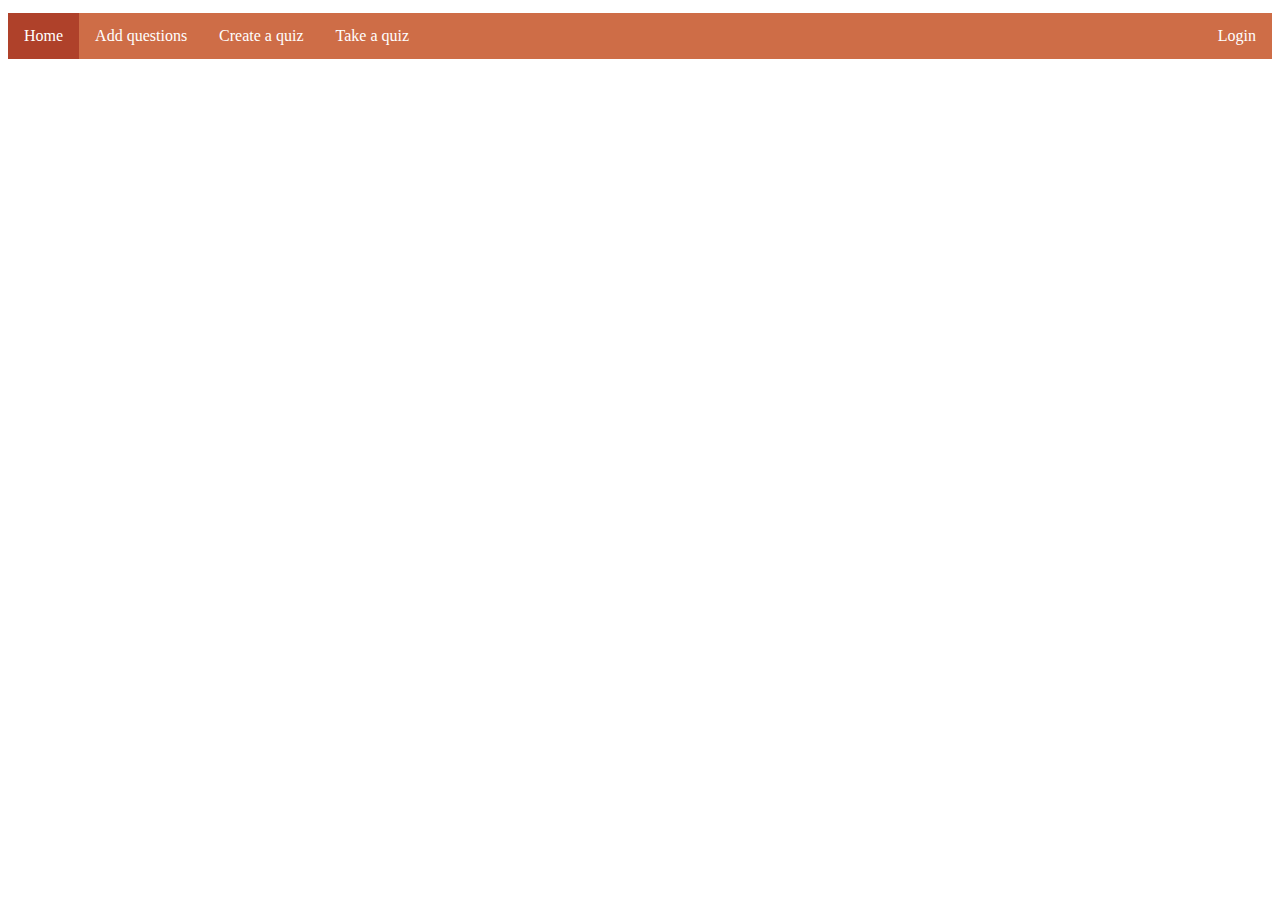
<file: index.html>
<!DOCTYPE html>
<html lang="en">
  <head>
    <meta charset="UTF-8" />
    <meta name="viewport" content="width=device-width, initial-scale=1.0" />
    <title>Document</title>
    <link rel="stylesheet" href="navbar.css">
    <script src="configuration.js"></script>
  </head>

  <body>
    <ul class="topnav">
      <li><a class="active" href="index.html">Home</a></li>
      <li><a href="add-question.html">Add questions</a></li>
      <li><a href="make-a-quiz.html">Create a quiz</a></li>
      <li><a href="take-a-quiz.html">Take a quiz</a></li>
      <li class="right"><a href="login.html">Login</a></li>
    </ul>

   
  </body>
</html>
</file>
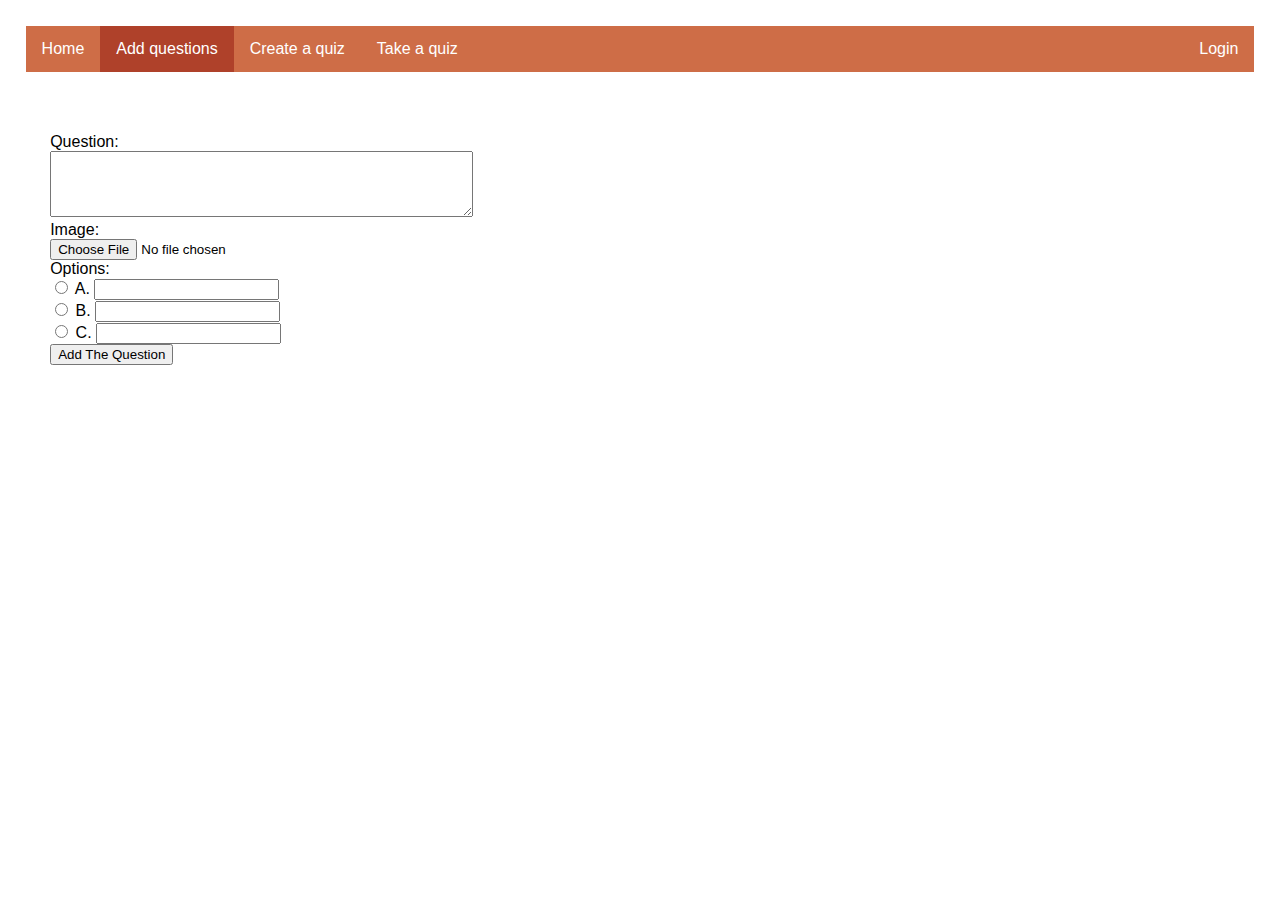
<file: add-question.html>
<!DOCTYPE html>
<html lang="en">
  <head>
    <meta charset="UTF-8" />
    <meta name="viewport" content="width=device-width, initial-scale=1.0" />
    <title>Add a question</title>
    <link rel="stylesheet" href="navbar.css">
    <link rel="stylesheet" href="general.css">
    <link rel="stylesheet" href="cards.css">
  </head>
  <body>
    <ul class="topnav">
      <li><a  href="index.html">Home</a></li>
      <li><a class="active" href="add-question.html">Add questions</a></li>
      <li><a href="make-a-quiz.html">Create a quiz</a></li>
      <li><a href="take-a-quiz.html">Take a quiz</a></li>
      <li class="right"><a href="login.html">Login</a></li>
    </ul>

    <form>
      <!-- Question Text -->
      <label for="questionText">Question:</label><br />
      <textarea
        id="questionText"
        name="description"
        rows="4"
        cols="50"
        required
      ></textarea
      ><br />

      <!-- Image Upload -->
      <label for="imageUpload">Image:</label><br />
      <input
        type="file"
        id="imageUpload"
        name="imageFile"
        accept="image/*"
      /><br />

      <!-- Options -->
      <label>Options:</label><br />
      <input type="radio" id="optionA" name="answer" value="A" required />
      <label for="optionA">A. </label>
      <input type="text" id="optionAText" name="optionA" required /><br />

      <input type="radio" id="optionB" name="answer" value="B" required />
      <label for="optionB">B. </label>
      <input type="text" id="optionBText" name="optionB" required /><br />

      <input type="radio" id="optionC" name="answer" value="C" required />
      <label for="optionC">C. </label>
      <input type="text" id="optionCText" name="optionC" required /><br />

      <!-- Submit Button -->
      <input type="button" value="Add The Question" onclick="add()" />
    </form>

    <div id="list" class="cards"></div>

    <script>
      let host = "https://test3-latest-p9am.onrender.com";
      let questions = [];
      displayTheQuestions();

      async function getAll() {
        let response = await fetch(host + "/questions");
        let result = await response.json();
        return result;
      }

      async function displayTheQuestions() {
        if (questions.length == 0) {
          questions = await getAll();
        }

        let list = document.getElementById("list");
        list.innerHTML = "";

        for (let question of questions) {
          let div = document.createElement("div");
          div.className = "card";
          let innerHtml = `
         
        <img src="https://test3-latest-p9am.onrender.com/questions/${question.id}/image" alt="question" style="width:100%">
        <div class="container">
          <h4><b>${question.id}</b></h4> 
          <p>${question.description}</p>
          <form>
              <input type="radio" id="q${question.id}ptionA" name="q2Answer" value="A">
              <label for="q${question.id}ptionA">${question.choices[0]}</label><br>

              <input type="radio" id="q${question.id}ptionB" name="q2Answer" value="B">
              <label for="q${question.id}ptionB">${question.choices[1]}</label><br>

              <input type="radio" id="q${question.id}ptionC" name="q2Answer" value="C">
              <label for="q${question.id}ptionC">${question.choices[2]}</label><br>       
          </form> 
        </div>
     
            `;
          div.innerHTML = innerHtml;
          list.appendChild(div);
        }
      }

      function add() {
        let form = document.forms[0];
        let formData = new FormData(form);
        // output as an object
        let data = Object.fromEntries(formData);
        let question = {};
        question.description = data.description;
        question.choices = [data.optionA, data.optionB, data.optionC];
        switch (data.answer) {
          case "A":
            question.answer = data.optionA;
            break;
          case "B":
            question.answer = data.optionB;
            break;
          case "C":
            question.answer = data.optionC;
            break;
        }        
        addTheQuestion(question, data.imageFile);
      }

      async function addTheQuestion(question, imageFile) {
        let message = "";

        let request = {
          method: "POST",
          headers: {
            "Content-Type": "application/json",
          },
          body: JSON.stringify(question),
        };
        let response = await fetch(host + "/questions", request);
        if (response.status == 200) {
          let id = await response.json();
          let result = await submitTheImage(id, imageFile);
          if (result) {
            message = "The question was added successfully!";
          } else {
            message =
              "Something went wrong! Question data was saved successfully but question image was not saved.";
          }
        } else {
          console.log(response);
          message = "Something went wrong! Question data could not be saved.";
        }
        alert(message);
        location.href = "add-question.html";
      }

      async function submitTheImage(id, imageFile) {
        let formData = new FormData();
        formData.append("file", imageFile);
        let request = {
          method: "POST",
          body: formData,
        };
        let response = await fetch(
          host + "/questions/" + id + "/image",
          request
        );
        let result = await response.json();
        return result;
      }
    </script>
  </body>
</html>
</file>
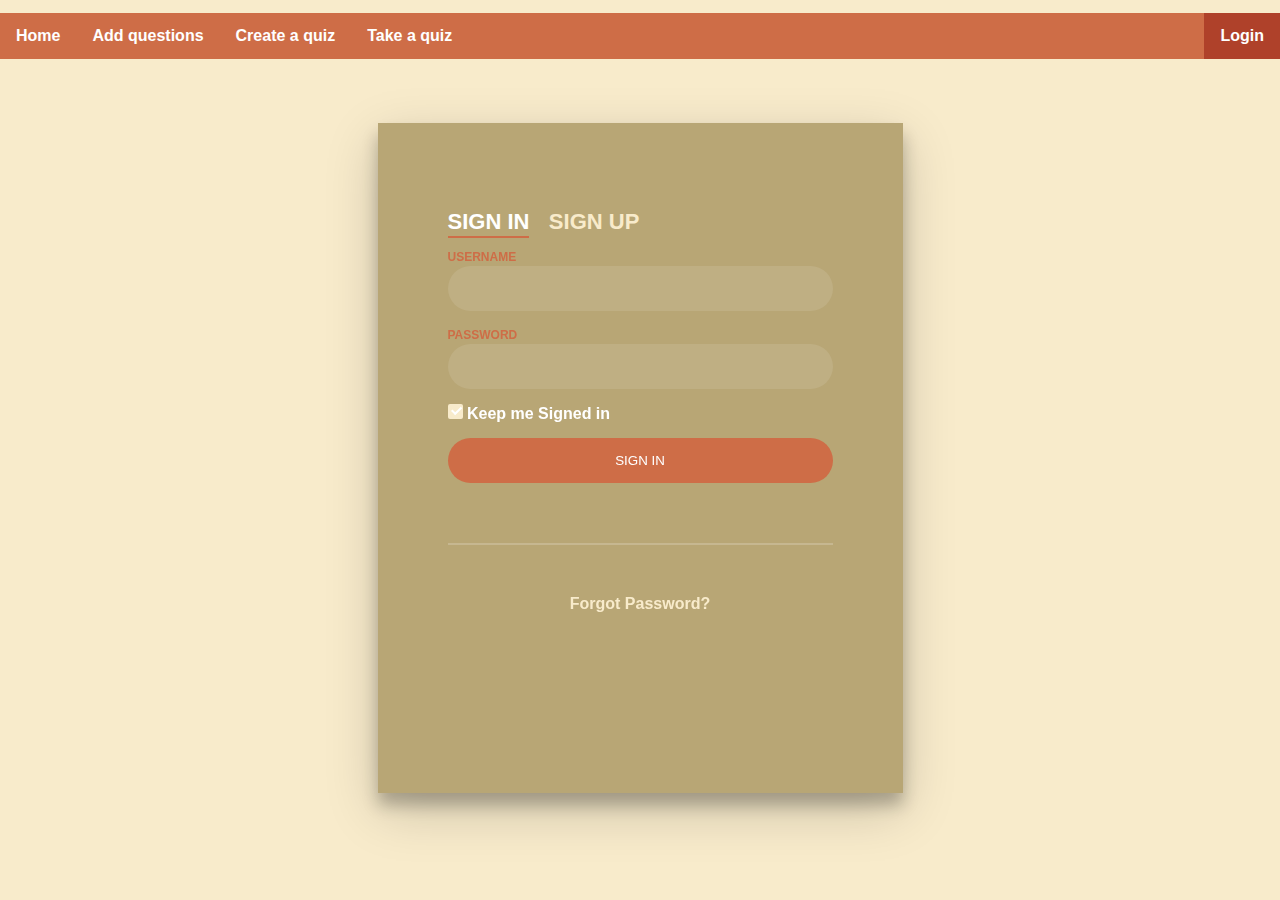
<file: login.html>
<!DOCTYPE html>
<html lang="en">
    <head>
        <link rel="stylesheet" href="login.css" />
        <link rel="stylesheet" href="navbar.css">
        <title>Form</title>
        <script src="configuration.js"></script>
      </head>
      <body>
        <ul class="topnav">
            <li><a  href="index.html">Home</a></li>
            <li><a href="add-question.html">Add questions</a></li>
            <li><a href="make-a-quiz.html">Create a quiz</a></li>
            <li><a href="take-a-quiz.html">Take a quiz</a></li>
            <li class="right"><a class="active" href="login.html">Login</a></li>
          </ul>
        <div class="login-wrap">
          <div class="login-html">
            <input id="tab-1" type="radio" name="tab" class="sign-in" checked><label for="tab-1" class="tab">Sign In</label>
            <input id="tab-2" type="radio" name="tab" class="sign-up"><label for="tab-2" class="tab">Sign Up</label>
            <div class="login-form">
              <div class="sign-in-htm">
                <div class="group">
                  <label for="username-login" class="label">Username</label>
                  <input id="username-login" type="text" class="input">
                </div>
                <div class="group">
                  <label for="password-login" class="label">Password</label>
                  <input id="password-login" type="password" class="input" data-type="password">
                </div>
                <div class="group">
                  <input id="check" type="checkbox" class="check" checked>
                  <label for="check"><span class="icon"></span> Keep me Signed in</label>
                </div>
                <div class="group">
                  <input type="submit" class="button" value="Sign In" onclick="login()">
                </div>
                <div class="hr"></div>
                <div class="foot-lnk">
                  <a href="#forgot">Forgot Password?</a>
                </div>
              </div>
              <div class="sign-up-htm">
                <div class="group">
                  <label for="username-signup" class="label">Username</label>
                  <input id="username-signup" type="text" class="input">
                </div>
                <div class="group">
                  <label for="password-signup" class="label">Password</label>
                  <input id="password-signup" type="password" class="input" data-type="password">
                </div>
                <div class="group">
                  <label for="password-repeat" class="label">Repeat Password</label>
                  <input id="password-repeat" type="password" class="input" data-type="password">
                </div>
                <div class="group">
                  <label for="email-signup" class="label">Email Address</label>
                  <input id="email-signup" type="text"
                   class="input">
                </div>
                <div class="group">
                  <input type="submit"  class="button" value="Sign Up" onclick="signup()">
                </div>
                <div class="hr"></div>
                <div class="foot-lnk">
                  <label for="tab-1">Already Member?</a>
                </div>
              </div>
            </div>
          </div>
        </div>
      </body>
</html>
</file>
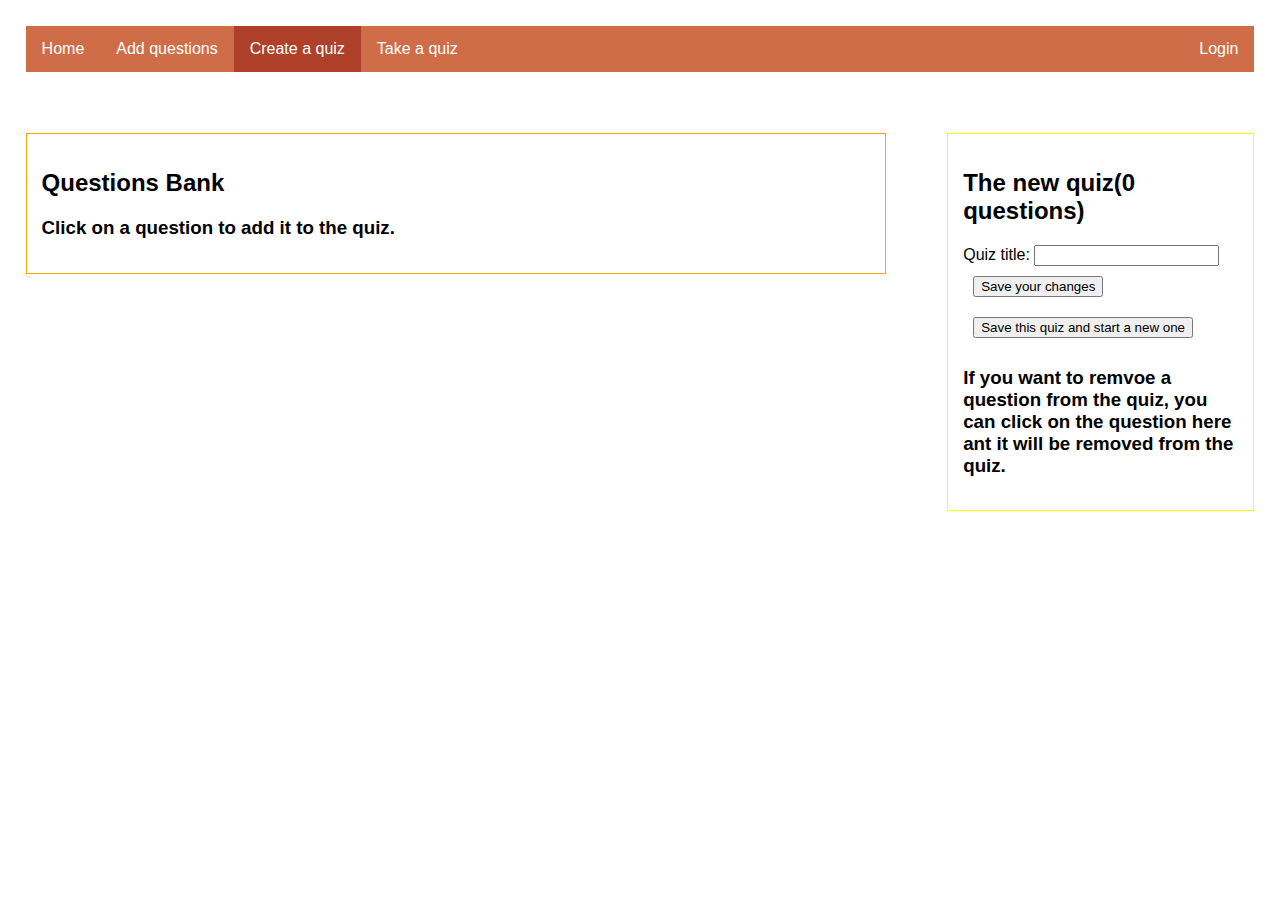
<file: make-a-quiz.html>
<!DOCTYPE html>
<html lang="en">
  <head>
    <meta charset="UTF-8" />
    <meta name="viewport" content="width=device-width, initial-scale=1.0" />
    <title>Make a quiz</title>
    <link rel="stylesheet" href="navbar.css" />
    <link rel="stylesheet" href="general.css" />
    <link rel="stylesheet" href="cards.css" />
    <link rel="stylesheet" href="make-a-quiz.css" />
  </head>
  <body>
    <ul class="topnav">
      <li><a href="index.html">Home</a></li>
      <li><a href="add-question.html">Add questions</a></li>
      <li><a class="active" href="make-a-quiz.html">Create a quiz</a></li>
      <li><a href="take-a-quiz.html">Take a quiz</a></li>
      <li class="right"><a href="login.html">Login</a></li>
    </ul>

    <div class="questions">
      <h2>Questions Bank</h2>
      <h3>Click on a question to add it to the quiz.</h3>
      <div id="list" class="cards"></div>
    </div>

    <div class="quiz">
      <h2 id="quizHeader">The new quiz</h2>
      Quiz title: <input id="quizTitle" />
      <button onclick="saveTheQuiz()">Save your changes</button>
      <button onclick="saveTheQuizAndNew()">
        Save this quiz and start a new one
      </button>
      <h3>
        If you want to remvoe a question from the quiz, you can click on the
        question here ant it will be removed from the quiz.
      </h3>
      <div id="quiz"></div>
    </div>

    <script>
      let host = "https://test3-latest-p9am.onrender.com";
      let questions = [];
      let list = document.getElementById("list");
      let quiz = document.getElementById("quiz");
      let quizHeader = document.getElementById("quizHeader");
      quizHeader.innerText = `The new quiz(0 questions)`;
      let quizId = null;
      let quizQuestions = [];

      displayTheQuestions();

      async function getAll() {
        let response = await fetch(host + "/questions");
        let result = await response.json();
        return result;
      }

      async function displayTheQuestions() {
        if (questions.length == 0) {
          questions = await getAll();
        }
        list.innerHTML = "";
        for (let question of questions) {
          let div = document.createElement("div");
          div.id = `${question.id}`;
          div.onclick = function () {
            if (div.parentNode.id == "list") {
              quiz.appendChild(div);
              quizQuestions.push(div.id);
            } else {
              list.appendChild(div);
              const index = quizQuestions.indexOf(div.id);
              quizQuestions.splice(index, 1);
            }
            let n = quiz.childElementCount;
            quizHeader.innerText = `The new quiz(${n} questions)`;
            console.log(quizQuestions);
          };
          div.className = "card";
          let innerHtml = `
       
      <img src="https://test3-latest-p9am.onrender.com/questions/${question.id}/image" alt="question" style="width:100%">
      <div class="container">
        <h4><b>${question.id}</b></h4> 
        <p>${question.description}</p>
        <form>
            <input type="radio" id="q${question.id}ptionA" name="q2Answer" value="A">
            <label for="q${question.id}ptionA">${question.choices[0]}</label><br>

            <input type="radio" id="q${question.id}ptionB" name="q2Answer" value="B">
            <label for="q${question.id}ptionB">${question.choices[1]}</label><br>

            <input type="radio" id="q${question.id}ptionC" name="q2Answer" value="C">
            <label for="q${question.id}ptionC">${question.choices[2]}</label><br>       
        </form> 
      </div>
   
          `;
          div.innerHTML = innerHtml;
          list.appendChild(div);
        }
      }

      async function saveTheQuiz() {
        let quizTitle = document.getElementById("quizTitle").value;
        let endpoint = "";
        let request = {};
        if (!quizId) {
          endpoint = host + "/quizzes";
          request = {
            method: "POST",
            headers: {
              "Content-Type": "application/json",
            },
            body: JSON.stringify({"title": quizTitle, "questionIds": quizQuestions}),
          };
        } else {
          endpoint = host + "/quizzes/" + quizId;
          request = {
            method: "PUT",
            headers: {
              "Content-Type": "application/json",
            },
            body: JSON.stringify({"id": quizId, "title": quizTitle, "questionIds": quizQuestions}),
          };
        }

        let response = await fetch(endpoint, request);
        if(response.status == 200) {
          quizId = await response.json();
          alert("The quiz was saved successfully!");
        }
        else {
          alert("The quiz was not saved. Something went wrong.")
        }
      }

      async function saveTheQuizAndNew() {
        await saveTheQuiz();
        location.href = "make-a-quiz.html";
      }
    </script>
  </body>
</html>
</file>
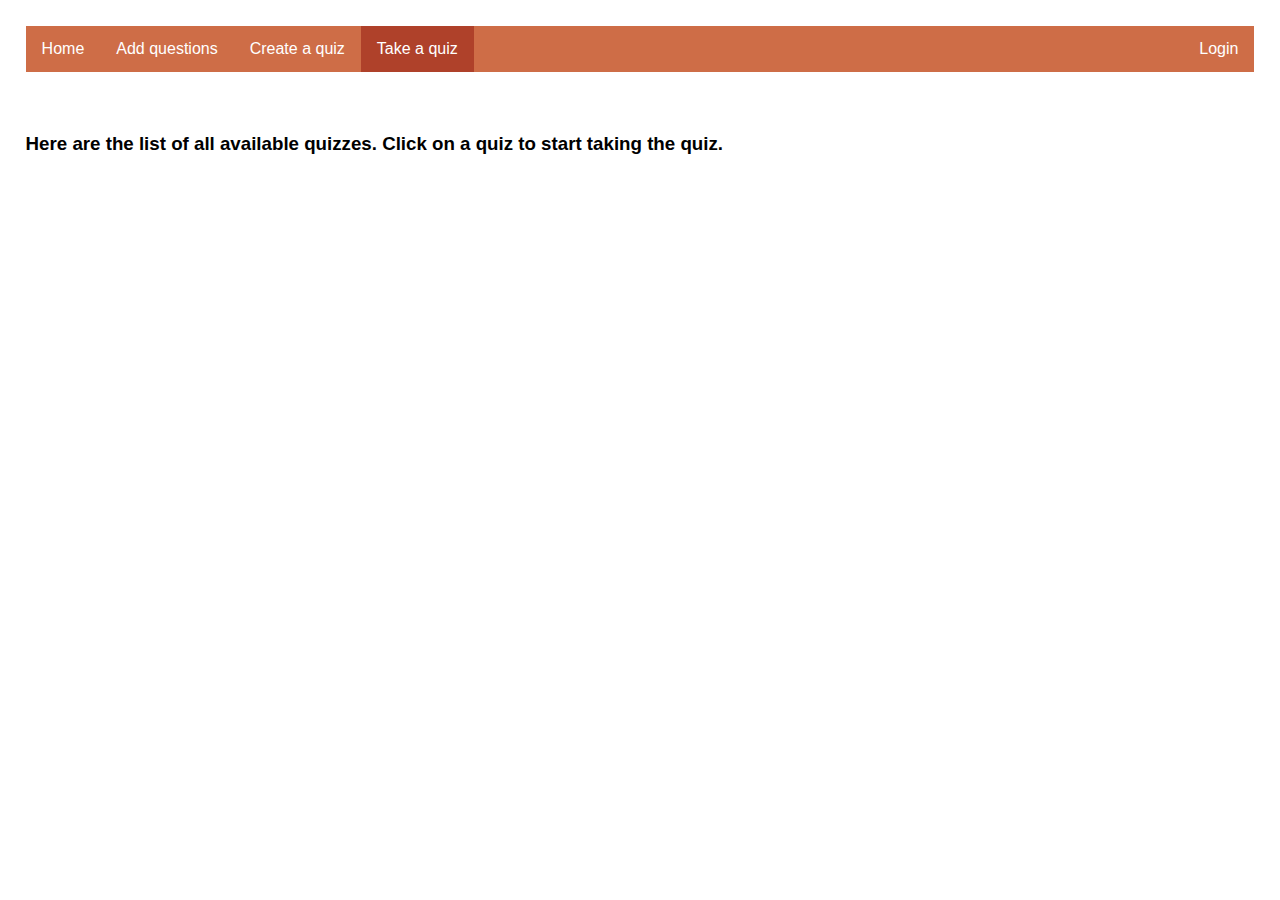
<file: take-a-quiz.html>
<!DOCTYPE html>
<html lang="en">
<head>
    <meta charset="UTF-8">
    <meta name="viewport" content="width=device-width, initial-scale=1.0">
    <title>Take a quiz</title>
    <link rel="stylesheet" href="navbar.css">
    <link rel="stylesheet" href="general.css">
    <link rel="stylesheet" href="cards.css">
    <script src="configuration.js"></script>
</head>
<body>
    <ul class="topnav">
        <li><a href="index.html">Home</a></li>
        <li><a href="add-question.html">Add questions</a></li>
        <li><a  href="make-a-quiz.html">Create a quiz</a></li>
        <li><a class="active" href="take-a-quiz.html">Take a quiz</a></li>
        <li class="right"><a href="login.html">Login</a></li>
      </ul>

      <h3>Here are the list of all available quizzes. Click on a quiz to start taking the quiz.</h3>

      <div id="list" class="cards"></div>

      <script>
        let host = "https://test3-latest-p9am.onrender.com";
        let quizzes = [];
        displayTheQuizzes();
  
        async function getAll() {
          let response = await fetch(host + "/quizzes");
          let result = await response.json();
          return result;
        }
  
        async function displayTheQuizzes() {
          if (quizzes.length == 0) {
            quizzes = await getAll();
          }
  
          let list = document.getElementById("list");
          list.innerHTML = "";
  
          for (let quiz of quizzes) {
            let div = document.createElement("div");
            div.id = `{quiz.id}`;
            div.className = "card";
            div.onclick = function () {
                location.href = `quiz.html?id=${quiz.id}`;
            };
            let innerHtml = `           
          <div class="container">
            <h4><b>${quiz.id}</b></h4> 
            <p>${quiz.title}</p>   
            <p>(${quiz.questionIds.length} questions)</p>           
          </div>       
              `;
            div.innerHTML = innerHtml;
            list.appendChild(div);
          }
        }
        </script>

</body>
</html>
</file>
<file: navbar.css>
ul.topnav {
    list-style-type: none;
    margin-top: 1%;
    margin-bottom: 5%;
    padding: 0;
    overflow: hidden;
    background-color: #ce6d47;
  }
  
  ul.topnav li {float: left;}
  
  ul.topnav li a {
    display: block;
    color: white;
    text-align: center;
    padding: 14px 16px;
    text-decoration: none;
  }
  
  ul.topnav li a:hover:not(.active) {background-color: #f8ebcb;}
  
  ul.topnav li a.active {background-color:#af412a; }
  
  ul.topnav li.right {float: right;}
  
  @media screen and (max-width: 600px) {
    ul.topnav li.right, 
    ul.topnav li {float: none;}
  }
</file>
<file: general.css>
body {
    font-family: Arial, sans-serif;
    margin: 2%;
  }
  form {
    max-width: 61.8%;
    margin: 2%;
  }
  img {
    max-width: auto;
    height: auto;
    border-radius: 5px 5px 0 0;
  }
  
  .container {
    padding: 2px 16px;
  }

  button {
    margin: 10px;
  }
</file>
<file: cards.css>
.cards {
  display: grid;

  grid-template-columns: repeat(auto-fill, minmax(200px, 1fr));

  grid-auto-rows: auto;

  grid-gap: 1rem;
}

.card {
  border: 2px solid #e7e7e7;

  border-radius: 4px;

  padding: 0.5rem;
  box-shadow: 0 10px 8px 0 rgba(0, 0, 0, 0.2);
  transition: 0.3s;
}

.card:hover {
    box-shadow: 0 8px 16px 0 rgba(0, 0, 0, 0.2);
  }
</file>
<file: login.css>
body {
    margin: 0;
    color: #f8ebcb;
    background: #f8ebcb;
    font: 600 16px/18px "Open Sans", sans-serif;
}
*,
:after,
:before {
  box-sizing: border-box;
}
.clearfix:after,
.clearfix:before {
  content: "";
  display: table;
}
.clearfix:after {
  clear: both;
  display: block;
}
a {
  color: inherit;
  text-decoration: none;
}
.login-wrap {
  width: 100%;
  margin: auto;
  max-width: 525px;
  min-height: 670px;
  position: relative;  
  box-shadow: 0 12px 15px 0 rgba(0, 0, 0, 0.24),
    0 17px 50px 0 rgba(0, 0, 0, 0.19);
}
.login-html {
  width: 100%;
  height: 100%;
  position: absolute;
  padding: 90px 70px 50px 70px;
  background: #B8A675;
}
.login-html .sign-in-htm,
.login-html .sign-up-htm {
  top: 0;
  left: 0;
  right: 0;
  bottom: 0;
  position: absolute;
  transform: rotateY(180deg);
  backface-visibility: hidden;
  transition: all 0.4s linear;
}
.login-html .sign-in,
.login-html .sign-up,
.login-form .group .check {
  display: none;
}
.login-html .tab,
.login-form .group .label,
.login-form .group .button {
  text-transform: uppercase;
}
.login-html .tab {
  font-size: 22px;
  margin-right: 15px;
  cursor: pointer;
  padding-bottom: 5px;
  margin: 0 15px 10px 0;
  display: inline-block;
  border-bottom: 2px solid transparent;
}
.login-html .sign-in:checked + .tab,
.login-html .sign-up:checked + .tab {
  color: #fff;
  border-color: #ce6d47;
  cursor: pointer;
}
.login-form {
  min-height: 345px;
  position: relative;
  perspective: 1000px;
  transform-style: preserve-3d;
}
.login-form .group {
  margin-bottom: 15px;
}
.login-form .group .label,
.login-form .group .input,
.login-form .group .button {
  width: 100%;
  color: #fff;
  display: block;
}
.login-form .group .input,
.login-form .group .button {
  border: none;
  padding: 15px 20px;
  border-radius: 25px;
  background: rgba(255, 255, 255, 0.1);
}
.login-form .group input[data-type="password"] {
  -webkit-text-security: circle;
}
.login-form .group .label {
  color: #ce6d47;
  font-size: 12px;
}
.login-form .group .button {
  background: #ce6d47;
  cursor: pointer;
}
.login-form .group .button:hover {
    background:#ce6d47;
    cursor: pointer;
  }
.login-form .group label .icon {
  width: 15px;
  height: 15px;
  border-radius: 2px;
  position: relative;
  display: inline-block;
  background: rgba(255, 255, 255, 0.1);
}
.login-form .group label .icon:before,
.login-form .group label .icon:after {
  content: "";
  width: 10px;
  height: 2px;
  background: #fff;
  position: absolute;
  transition: all 0.2s ease-in-out 0s;
}
.login-form .group label .icon:before {
  left: 3px;
  width: 5px;
  bottom: 6px;
  transform: scale(0) rotate(0);
}
.login-form .group label .icon:after {
  top: 6px;
  right: 0;
  transform: scale(0) rotate(0);
}
.login-form .group .check:checked + label {
  color: #fff;
}
.login-form .group .check:checked + label .icon {
  background: #f8ebcb;
}
.login-form .group .check:checked + label .icon:before {
  transform: scale(1) rotate(45deg);
}
.login-form .group .check:checked + label .icon:after {
  transform: scale(1) rotate(-45deg);
}
.login-html
  .sign-in:checked
  + .tab
  + .sign-up
  + .tab
  + .login-form
  .sign-in-htm {
  transform: rotate(0);
}
.login-html .sign-up:checked + .tab + .login-form .sign-up-htm {
  transform: rotate(0);
}
.hr {
  height: 2px;
  margin: 60px 0 50px 0;
  background: rgba(255, 255, 255, 0.2);
}
.foot-lnk {
  text-align: center;
}
</file>
<file: make-a-quiz.css>
* {
    box-sizing: border-box;
  }

  .questions {
    width: 70%;
    float: left;
    padding: 15px;
    border: 1px solid orange;
    margin-right: 5%;
  }
  
  .quiz {
    width: 25%;
    float: right;
    padding: 15px;
    border: 1px solid yellow;
  }
</file>
